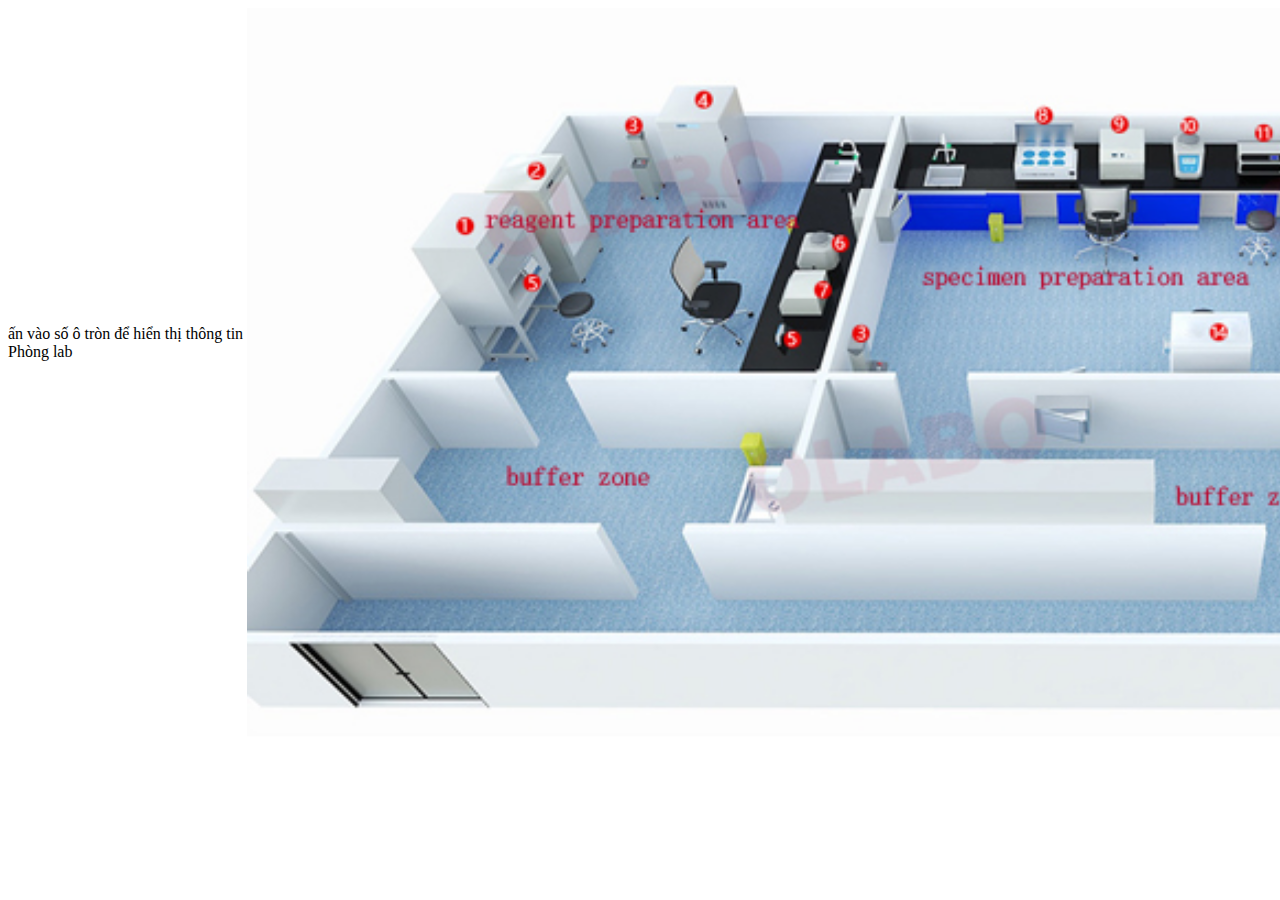
<file: main.html>
<!DOCTYPE html>
<html lang="en">
<head>
    <meta charset="UTF-8">
    <meta name="viewport" content="width=device-width, initial-scale=1.0">
    <title>Document</title>
    <a>ấn vào số ô tròn để hiển thị thông tin</a>
    </a>
    <style>
        /* Scale the image and clickable area by 200% */
        .scaled-image {
            /* chỉnh kích thước ảnh không ảnh hướng vị trí nút */
            transform: scale(2.2); /* Doubles the image size */
            transform-origin: top left; /* Keeps scaling from the top-left corner */
        }
    </style>
</head>
<body>
    <figure">
        <!-- Apply the scaling class to the image -->
        <img src="pic.jpg" alt="Phòng lab" usemap="#lab" class="scaled-image">
        <figcaption>Phòng lab</figcaption>
        <map name="lab">
            <!-- nut 1 -->
            <area shape="rect" coords="94,94,103,103" href="https://en.wikipedia.org/wiki/One_(disambiguation)" alt="Clickable Area">
            <area shape="rect" coords="126,69,136,78" href="https://en.wikipedia.org/wiki/One_(disambiguation)" alt="Clickable Area">
        </map>
    </figure>
</body>
</html>
</file>
